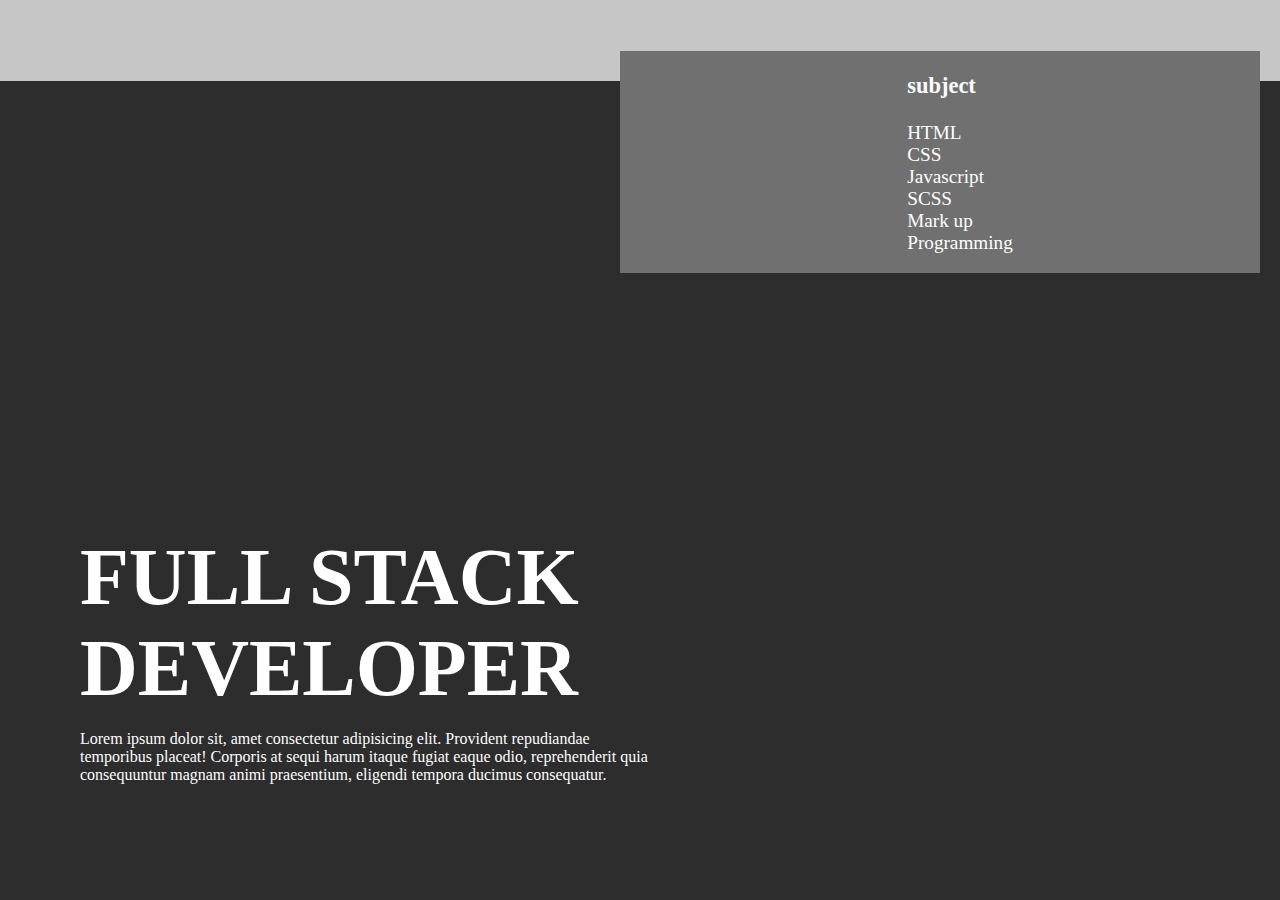
<file: scss-markup/index.html>
<!DOCTYPE html>
<html lang="en">
<head>
  <meta charset="UTF-8">
  <meta http-equiv="X-UA-Compatible" content="IE=edge">
  <meta name="viewport" content="width=device-width, initial-scale=1.0">
  <title>Document</title>
  <link rel="stylesheet" href="./css/style.css">
</head>
<body>
  <div id="root">
    <header></header>
    <main>
      <nav><!--subject 박스-->
        <div>
          <ul><h3>subject</h3>
            <li>HTML</li>
            <li>CSS</li>
            <li>Javascript</li>
            <li>SCSS</li>
            <li>Mark up</li>
            <li>Programming</li>
          </ul>
       </div>
      </nav> 
      <div>
        <span>
        <h1>
          FULL STACK<br>
          DEVELOPER
        </h1>
       
        <p>Lorem ipsum dolor sit, amet consectetur adipisicing elit. Provident repudiandae<br>
        temporibus placeat! Corporis at sequi harum itaque fugiat eaque odio, reprehenderit quia <br>
        consequuntur magnam animi praesentium, eligendi tempora ducimus consequatur.</p>
        </span>
      </div>
    </main>
  </div>
</body>
</html>
</file>
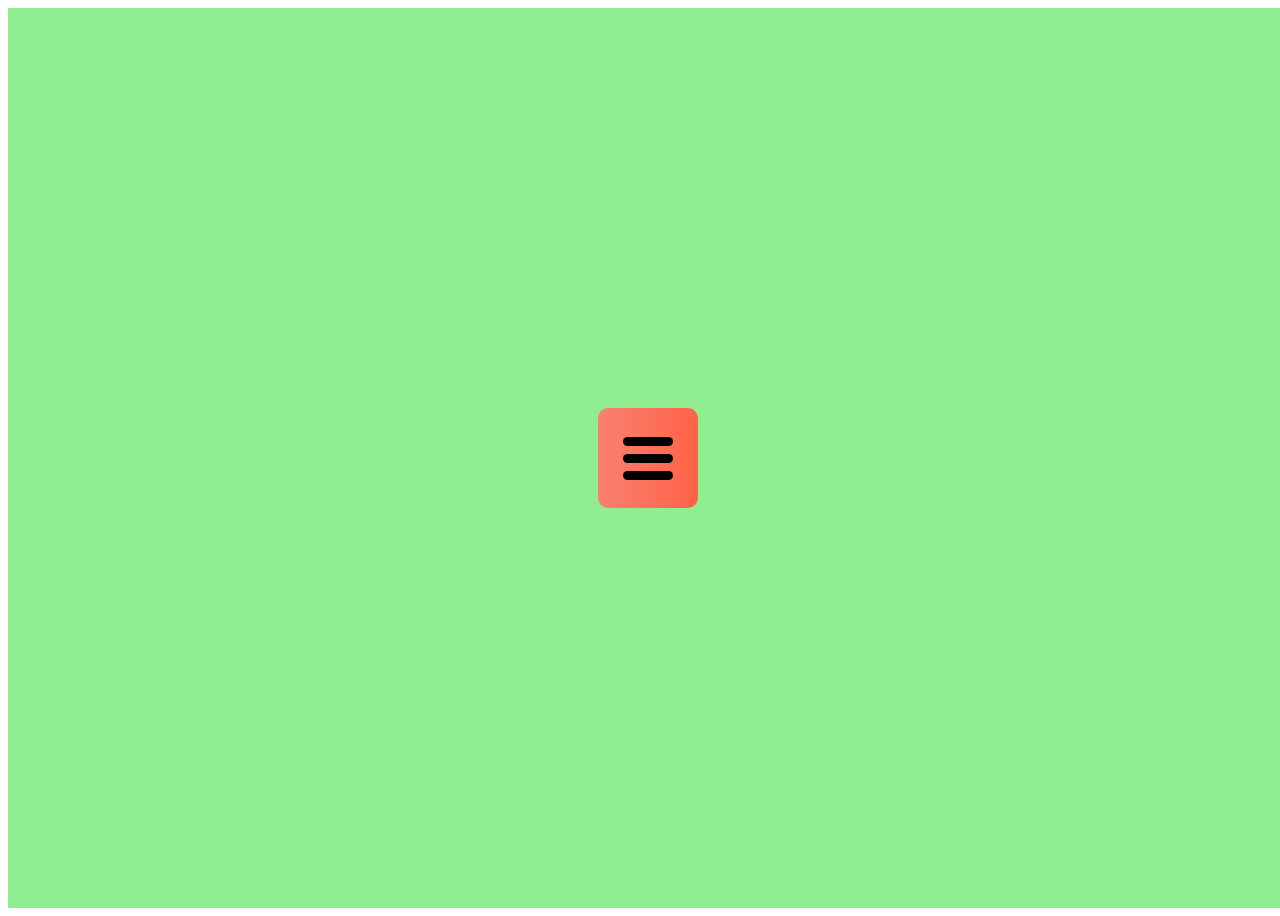
<file: menu.html>
<!DOCTYPE html>
<html lang="en">
<head>
  <meta charset="UTF-8">
  <meta http-equiv="X-UA-Compatible" content="IE=edge">
  <meta name="viewport" content="width=device-width, initial-scale=1.0">
  <title>Document</title>
  <style>
    #root{
      width:100vw;
      height:100vh;
      background-color: lightgreen;
      display: flex;
      justify-content: center;
      align-items: center;
    }
    #root > section {
      width:100px;
      height:100px;
      /* background-color: lightgray; */
      display: flex;
      flex-direction: column;
      align-items: center;
      justify-content: center;
      gap:8px;
      background: linear-gradient(to right,salmon ,tomato);
      border-radius: 10px;
      
    }
    #root > section:hover{
      box-shadow:2px 3px 3px 1px lightyellow;
      transition: 0.6s;
    }
    #root > section > div{
      width:50px;
      height:9px;
      background-color: black;
      border-radius: 10px;
    }
    
  </style>
</head>
<body>
  <div id="root">
    <section>
      <div></div>
      <div></div>
      <div></div>
    </section>
  </div>

  <script>
    const root = document.getElementById('root');
    const menuButton = document.querySelector("#root > section");
    let box1 = document.querySelector("#root > section > div:nth-child(1)");
    let box2 = document.querySelector("#root > section > div:nth-child(2)");
    let box3 = document.querySelector("#root > section > div:nth-child(3)");
    let state = true;
    menuButton.addEventListener("click",function(){
      if(state===true){
        box1.style.transform="rotate(45deg)";
        box1.style.position="absolute";
        box1.style.transition="0.5s";
        box2.style.opacity=0;
        box2.style.transition="0.5s";
        box3.style.transform="rotate(-45deg)";
        box3.style.position="absolute";
        box3.style.transition="0.5s";
        state = false;
        root.style.backgroundColor="lightblue";
      }else{
        box1.style.transform="rotate(0deg)";
        box1.style.position="static";
        box1.style.transition="0.5s";
        box2.style.opacity="1";
        box2.style.transition="0.5s";
        box3.style.transform="rotate(0deg)";
        box3.style.position="static";
        box3.style.transition="0.5s";
        state = true;
        root.style.backgroundColor="lightgreen";
      }
      
    });
  </script>
</body>
</html>
</file>
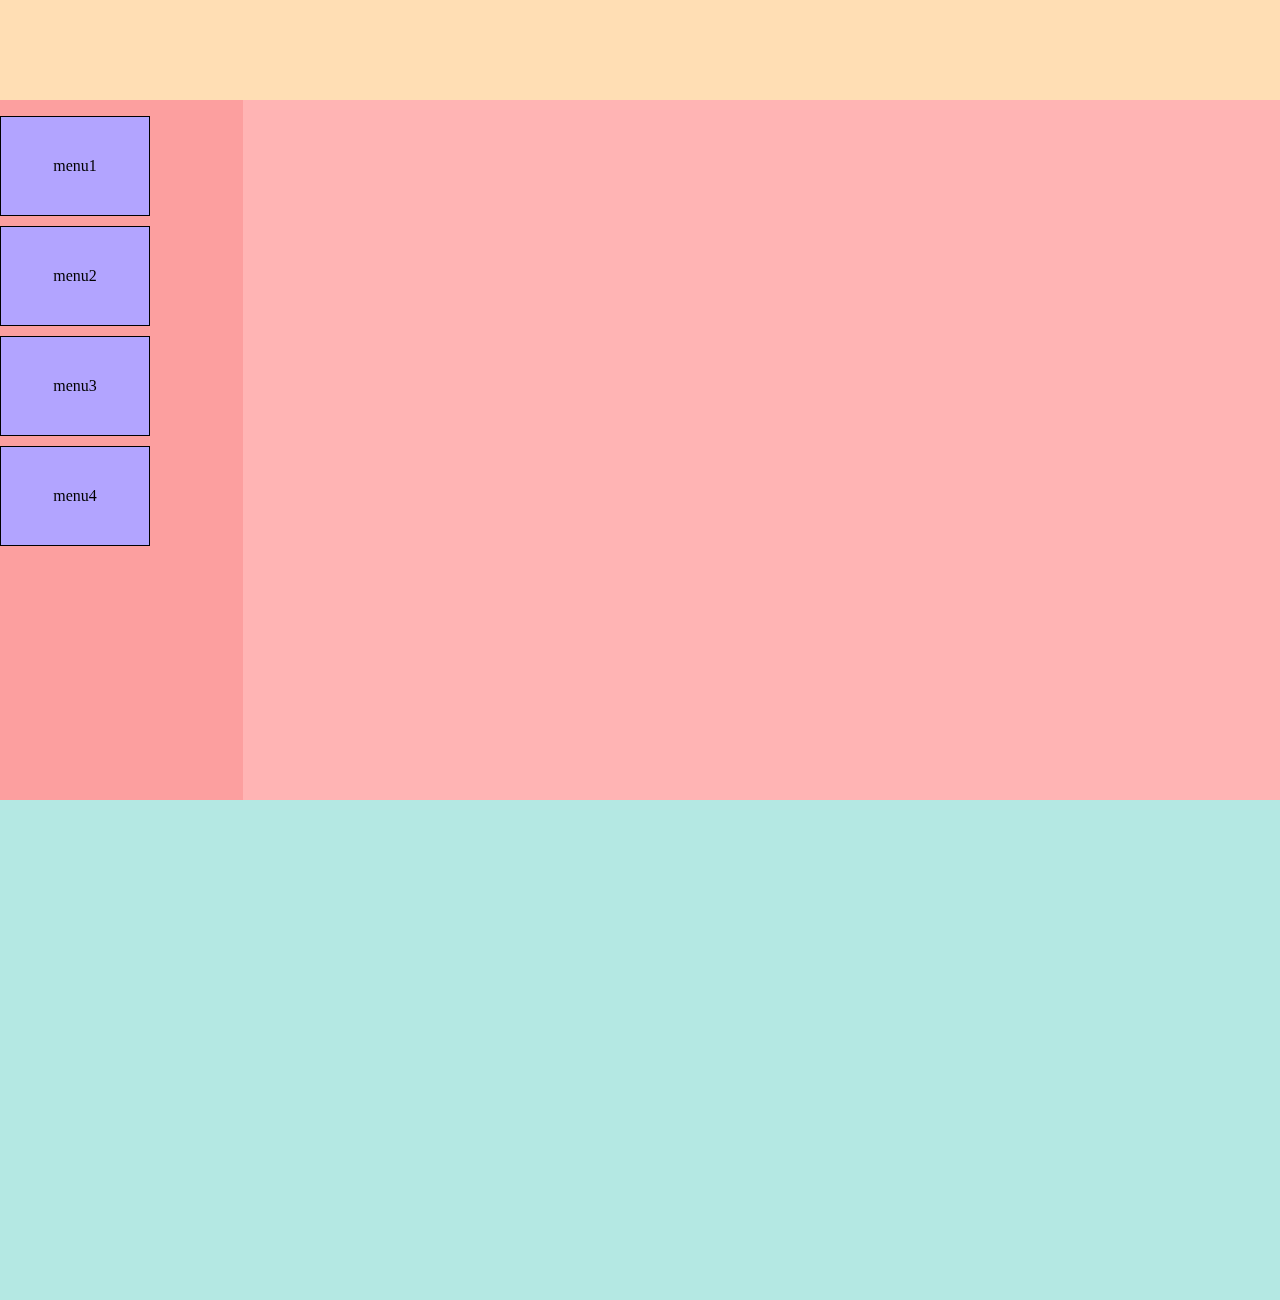
<file: 220731-jyh/220731_layout.html>
<!DOCTYPE html>
<html lang="en">
<head>
  <meta charset="UTF-8">
  <meta http-equiv="X-UA-Compatible" content="IE=edge">
  <meta name="viewport" content="width=device-width, initial-scale=1.0">
  <title>1</title>
  <link rel="stylesheet" href="../style.css">
  <style>
    *{box-sizing: border-box;}
    body{margin: 0; padding:0;}
    body > div {
      width:100vw;
      min-height:100vh;
      
    }
    /* 헤더  */
    body > div > header {
      width:inherit;
      height:100px;
      background-color:#FFDEB4;
    }
    /* 메인 */
    body > div > main {
      width:inherit;
      height:700px;
      background-color: #FFF9CA;
      
    }

    /* 메인 사이드바  */
    body > div > main > nav{
      width:300px;
      height:inherit;
      position:sticky;
      top:0;

    }
    ul li {
      list-style: none;
      width:150px;
      height:100px;
      border: 1px solid;
      margin-bottom: 10px;
      background-color:#B2A4FF;
      
    }
    ul {
      padding-left: 0;
      position:sticky;
      top:0;
    }

    ul li:hover {
      width:200px;
      transition: 0.2s;
    }

    /* ========중앙 화면==========*/
    body > div > main {
      background-color: #fc9f9f;
    }
    body > div > main > section{
      width:inherit;
      height:inherit;
      background-color: #fc9f9f;
      
    }
    
    /* 하단 */
    body > div > footer {
      width:inherit;
      height:500px;
      background-color:#B4E8E3;
    }
    body > div > main {
      position:relative;
    }
    body > div > main > section > div{
    
      background-color: #FFB4B4;
    }
    body > div > main > section > div:hover {
      position:relative;
      bottom:20px;
      right:20px;
      transition: 5s;
    }
    
    
  </style>
</head>
<body>
  <div class="flex flex-col jc-start ai-center">
    <header></header>
    <main class="flex flex-row ai-center">
      <nav class="flex ai-start flex-col flex-wrap">
        <ul>
          <li id="menu1" class="flex ai-center jc-center" value="red">menu1</li>
          <li class="flex ai-center jc-center">menu2</li>
          <li class="flex ai-center jc-center">menu3</li>
          <li class="flex ai-center jc-center">menu4</li>
        </ul>
      </nav>
      <section class="flex">
        <div class="flex flex-1"></div>
        <div class="flex flex-1"></div>
        <div class="flex flex-1"></div>
      </section>
    </main>
    <footer>
    </footer>
  </div>

  <script>
    const menu1 = document.getElementById("menu1");
    const mainBox = document.getElementById("mainBox");

    menu1.addEventListener("click",function(){
      
      console.log(menu1.value);
    });
      
    
  </script>
</body>
</html>
</file>
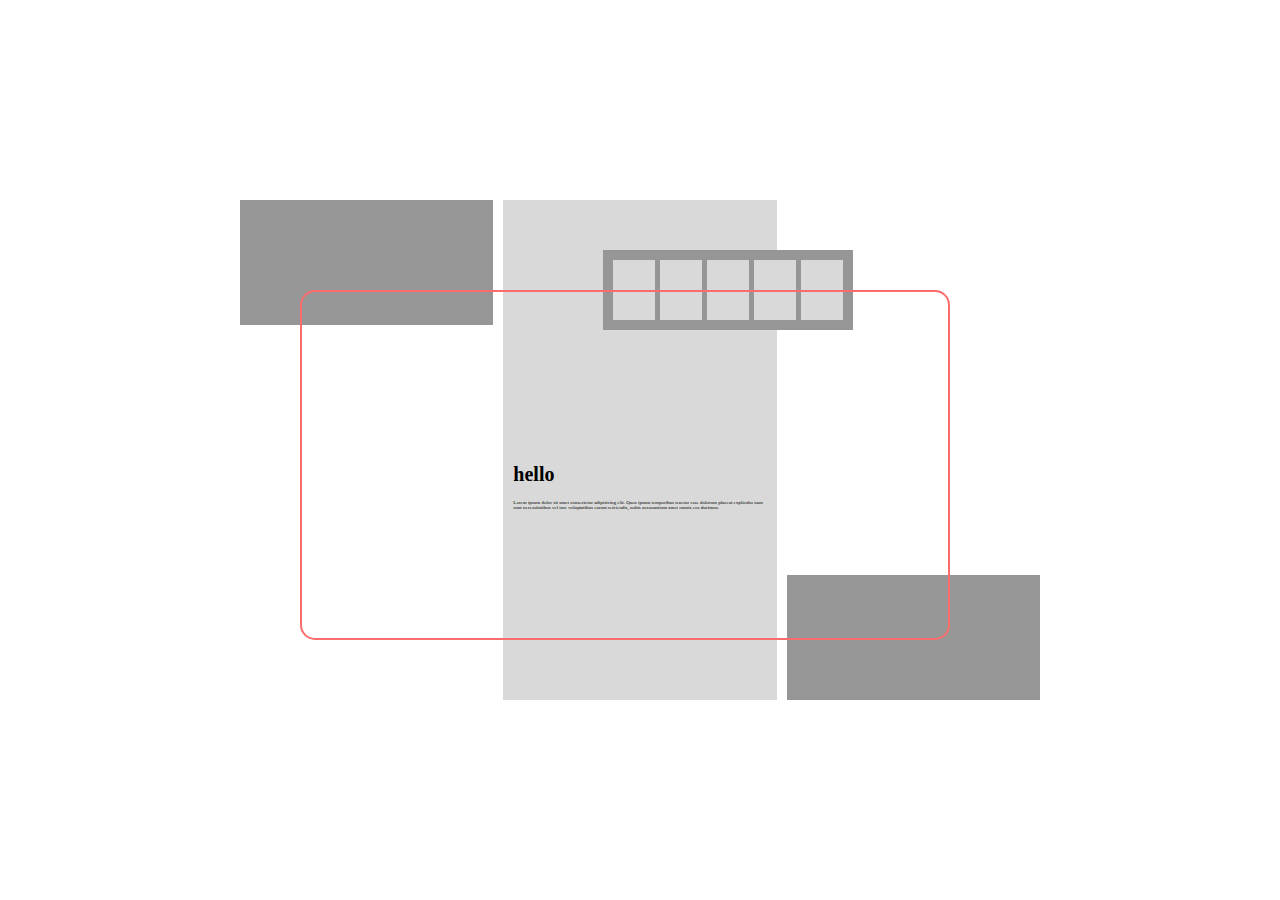
<file: 220801_jyh/20220801_markup-training.html>
<!DOCTYPE html>
<html lang="en">
<head>
  <meta charset="UTF-8">
  <meta http-equiv="X-UA-Compatible" content="IE=edge">
  <meta name="viewport" content="width=device-width, initial-scale=1.0">
  <title>Document</title>
  <link rel="stylesheet" href="./css/style.css">
</head>
<body>
  <div class="flex jc-center ai-center">
    <main class="flex gap-10 relative">
      <!-- 왼쪽 박스 -->
      <div class="flex flex-col flex-row flex-1">
        <div class="flex-1 bg-gray"></div>
        <div class="flex-1"></div>
        <div class="flex-1"></div>
        <div class="flex-1"></div>
      </div>
        <!-------- 가운데 박스---------- -->
      <div class="flex flex-col flex-1  bg-lightgray relative padding-10">
        
        <div class="flex ai-end flex-1">
          <!-- 메인박스 위에 있는 작은 박스-->
          <div class="flex flex-row firstBox bg-gray gap-5">
            <div class="bg-lightgray flex-1"></div>
            <div class="bg-lightgray flex-1"></div>
            <div class="bg-lightgray flex-1"></div>
            <div class="bg-lightgray flex-1"></div>
            <div class="bg-lightgray flex-1"></div>
          </div>
        </div>
        <div class="flex-1"></div>
        <div class="flex-1">
          <h1>hello</h1>
          <p>Lorem ipsum dolor sit amet consectetur adipisicing elit. Quos ipsum temporibus tenetur esse dolorum placeat explicabo nam sunt necessitatibus vel iure voluptatibus earum reiciendis, nobis accusantium amet omnis eos ducimus.</p>
        </div>
        <div class="flex-1"></div>
      </div>
      <!-- 오른쪽 박스 -->
      <div class="flex flex-col flex-1">
        
        <div class="flex-1"></div>
        <div class="flex-1"></div>
        <div class="flex-1"></div>
        <div class="flex-1 bg-gray"></div>
      </div>
      <div class="secondBox"></div>
    </main>
  </div>
</body>
</html>
</file>
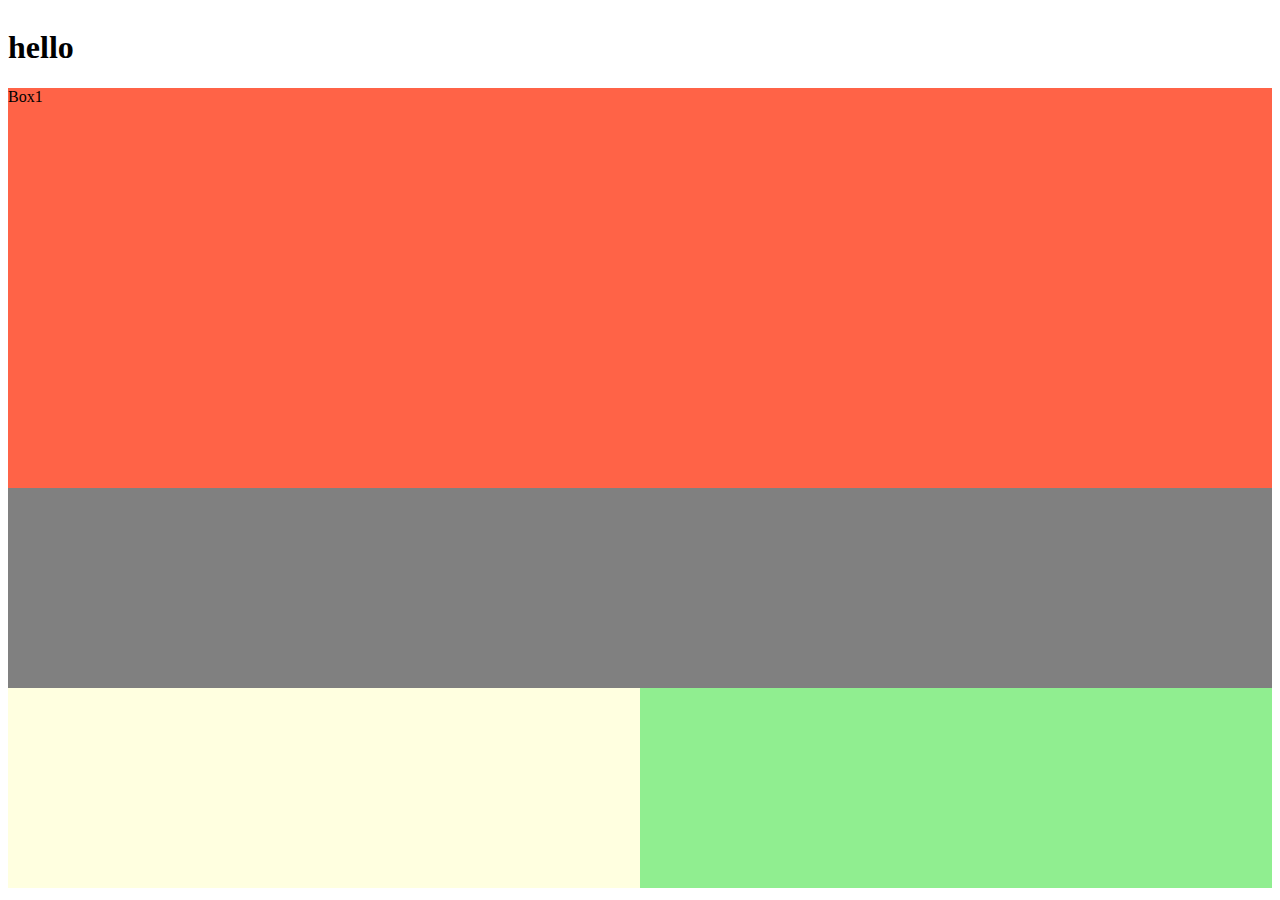
<file: js-markup/js-markup_study.html>
<!DOCTYPE html>
<html lang="en">
<head>
  <meta charset="UTF-8">
  <meta http-equiv="X-UA-Compatible" content="IE=edge">
  <meta name="viewport" content="width=device-width, initial-scale=1.0">
  <title>Document</title>
  <style>
    #root{
      display: flex;
      flex-direction: column;
    }
    #root > div {
      display: flex;
      flex-direction: row;
      
    }
  </style>
</head>
<body>
  <div id="root"></div>
</body>
<script src="markup.js"></script>
</html>
</file>
<file: scss-markup/css/style.css>
ul {
  list-style: none;
}

* {
  box-sizing: border-box;
}

body {
  margin: 0;
  padding: 0;
}

#root {
  display: flex;
  flex-direction: column;
  justify-content: center;
  align-items: center;
  width: 100vw;
  height: 100vh;
  background-color: antiquewhite;
}
#root > header {
  width: inherit;
  height: 10%;
  background-color: #C6C6C6;
}
#root > main {
  display: flex;
  flex-direction: column;
  justify-content: end;
  align-items: start;
  padding-left: 80px;
  padding-bottom: 100px;
  width: inherit;
  height: inherit;
  background-color: #2D2D2D;
  position: relative;
}
#root > main > div span {
  width: inherit;
  height: 50%;
}
#root > main > div span > h1 {
  font-size: 5em;
  color: white;
  margin: 0;
}
#root > main > div span > p {
  font-size: 1em;
  color: white;
}
#root > main > nav {
  display: flex;
  flex-direction: row;
  justify-content: center;
  align-items: start;
  font-size: 1.2em;
  color: white;
  position: absolute;
  top: -30px;
  right: 20px;
  width: 50vw;
  min-height: -webkit-max-content;
  min-height: -moz-max-content;
  min-height: max-content;
  background-color: #707070;
}/*# sourceMappingURL=style.css.map */
</file>
<file: style.css>
.flex {display: flex;}
.flex-row{flex-direction: row;}
.flex-col{flex-direction: column;}
.jc-center {justify-content: center;}
.jc-start{justify-content:flex-start;}
.jc-end{justify-content: flex-end;}
.jc-around{justify-content: space-around;}
.jc-between{justify-content: space-between;}
.ai-center{align-items: center;}
.ai-start{align-items: flex-start;}
.flex-wrap{flex-wrap: wrap;}
.flex-1{flex:1}
.flex-2{flex:2}
.flex-3{flex:3}


.text-center{text-align: center;}
.text-left{text-align: left;}
.text-right{text-align: right;}
</file>
<file: 220801_jyh/css/style.css>
*{box-sizing: border-box;}
body{margin:0;padding:0}
body > div{
  width:100vw;
  height:100vh;
}

body > div > main {
  width:800px;
  height:500px;
}

body > div > main > div:nth-child(4){
  border:2px solid #FB6D6C;
  border-radius: 15px;
  width:650px;
  height:350px;
  z-index: 10px;
  position:absolute;
  bottom:60px;
  right:90px;
}

/* 메인- 가운데 위의 박스*/
body > div > main > div:nth-child(5){
  position:absolute;
  border:2px solid #FB6D6C;
  border-radius: 15px;
  bottom:80px;
  right:110px;
  width:650px;
  height:350px;
  z-index: 100;
}

/* 전체영역 위의 박스 */
body > div > main > div > div > div:nth-child(1){
  padding:10px;
  position:absolute;
  left:100px;
  width:250px;
  height:80px;
}


h1{
  font-size:20px;
}
p{
  font-size: 5px;
}

/*=========================================================*/
.padding-10{padding:10px;}
.relative{position:relative}
.absolute{position:absolute}
.bg-gray{background-color:#969696;}
.bg-lightgray{background-color:#D9D9D9}


.gap-5{gap:5px;}
.gap-10{gap:10px;}
.flex {display: flex;}
.flex-row{flex-direction: row;}
.flex-col{flex-direction: column;}
.jc-center {justify-content: center;}
.jc-start{justify-content:flex-start;}
.jc-end{justify-content: flex-end;}
.jc-around{justify-content: space-around;}
.jc-between{justify-content: space-between;}
.ai-center{align-items: center;}
.ai-start{align-items: flex-start;}
.ai-end{align-items: flex-end;}
.flex-wrap{flex-wrap: wrap;}
.flex-1{flex:1}
.flex-2{flex:2}
.flex-3{flex:3}


.text-center{text-align: center;}
.text-left{text-align: left;}
.text-right{text-align: right;}

.border-1{border:1px solid}
</file>
